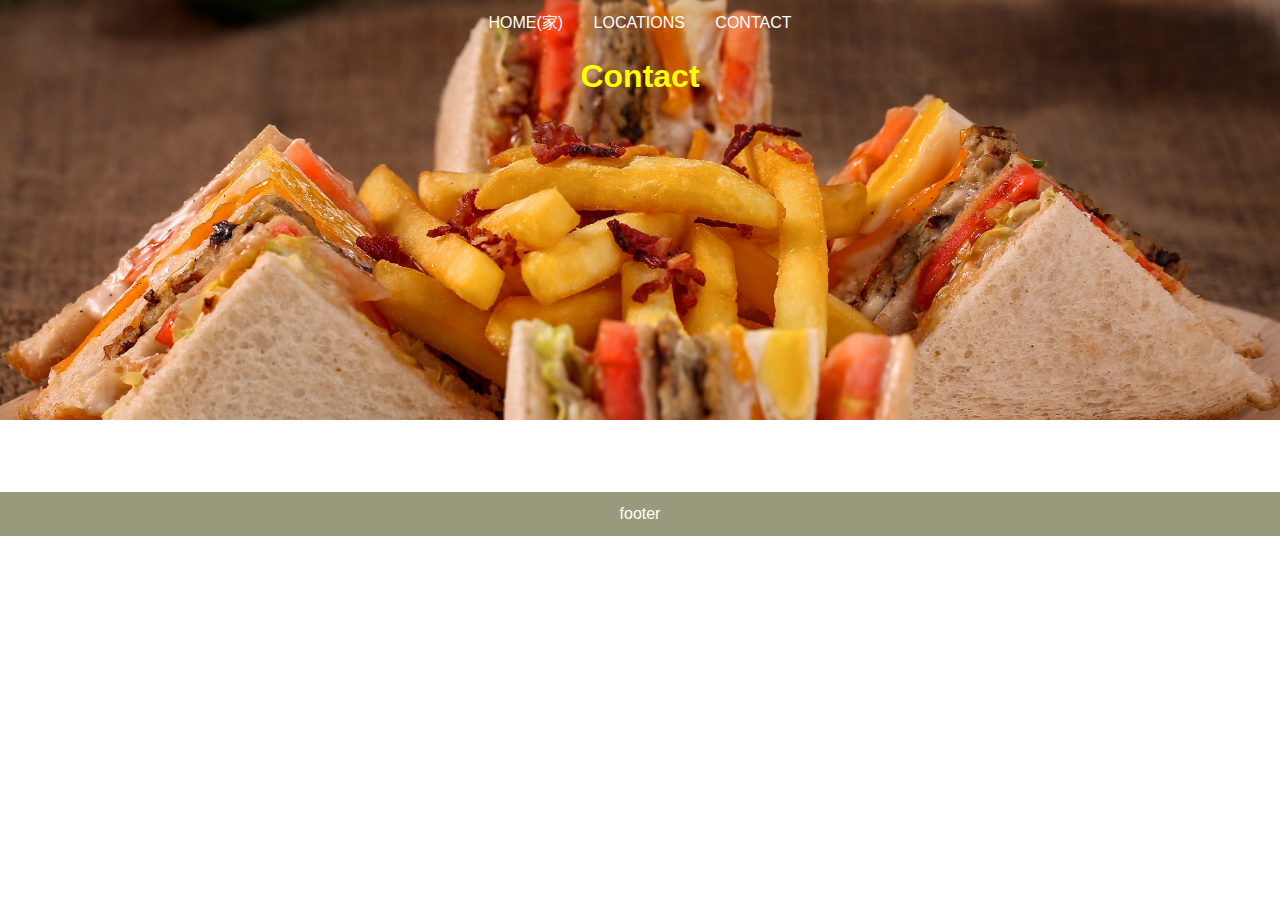
<file: pages/contact.html>
<!DOCTYPE html>
<html>

<head>
    <title>My Page!</title>
    <link rel="stylesheet" href="../style.css">
</head>

<body>
    <!-- <p>Hi im a paragraph <strong>strong</strong> of text</p>
        <p><button>I'm a button</button></p>
        <h1>Hi im a<br/> paragraph of text</h1>
        <h2>html head title body p strong em h1~h6</h2>
        <ol>
            <li>Study ul or ol</li>
            <li>I'm an item</li>
        </ol> -->

    <header>
        <nav>
            <ul>
                <li><a href="../index.html">Home(家)</a></li>
                <li><a href="locations.html">Locations</a></li>
                <li><a href="contact.html">Contact</a></li>
            </ul>

            <h1>Contact</h1>
    </header>
    <section>
        <div>a</div>
        <div>b</div>
        <div>c</div>

    </section>
    <section>lower-section</section>
    <footer>footer</footer>
</body>

</html>
</file>
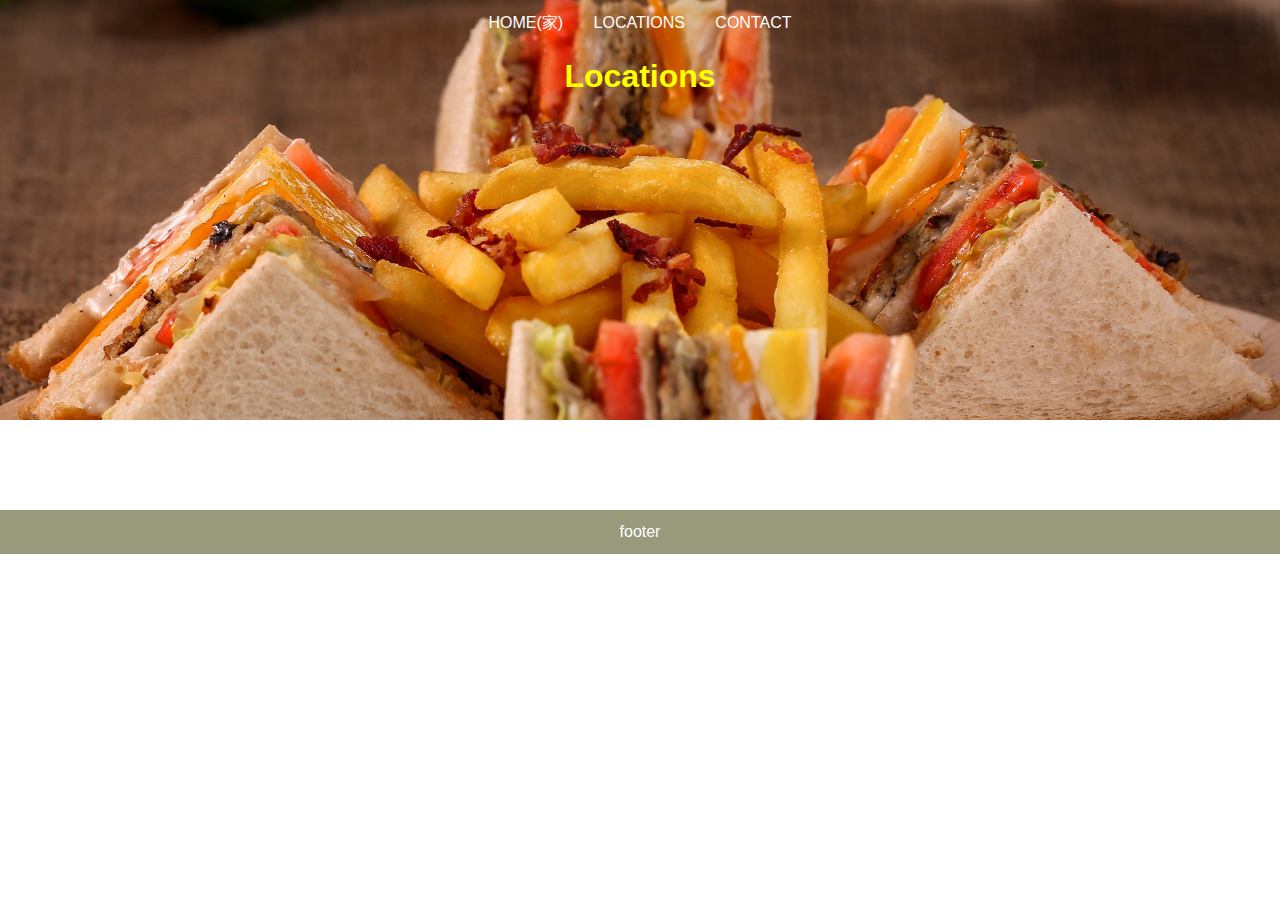
<file: pages/locations.html>
<!DOCTYPE html>
<html>

<head>
    <title>My Page!</title>
    <link rel="stylesheet" href="../style.css">
 
</head>

<body>
    <!-- <p>Hi im a paragraph <strong>strong</strong> of text</p>
        <p><button>I'm a button</button></p>
        <h1>Hi im a<br/> paragraph of text</h1>
        <h2>html head title body p strong em h1~h6</h2>
        <ol>
            <li>Study ul or ol</li>
            <li>I'm an item</li>
        </ol> -->

    <header>
        <nav>
            <ul>
                <li><a href="../index.html">Home(家)</a></li>
                <li><a href="locations.html">Locations</a></li>
                <li><a href="contact.html">Contact</a></li>
            </ul>

            <h1>Locations</h1>
    </header>
    <section>
        <div>Section a</div>
        <div>Section b</div>
        <div>Section c</div>

    </section>
    <section>
        <div>Section d</div>
        <div>Section e</div>
    </section>
    <footer>footer</footer>
</body>

</html>
</file>
<file: style.css>
/* body{
    background:rgba(196, 196, 196, 0.705);
    font-family: Arial, Helvetica, sans-serif;
    color:white;
}
h1{
    color:red;
}
h2{
    color:rgb(87, 90, 90);
    opacity: 0.5;
}
button{
    background: gray;
    border:none;
    color:hotpink;
} */
body {
    background: white;
    color: white;
    font-family: 'Franklin Gothic Medium', 'Arial Narrow', Arial, sans-serif;
    margin: 0;
    padding: 0;
}
/* HEADER */
header {
    background-color: black;
    background-image: url("image/hero.jpg");
    background-size: 100%;
    background-position: center;
    color: yellow;
    padding: 10px;
    height: 400px;
    text-align: center;
}
header a {
    color:white;
    text-decoration: none;
    text-transform: uppercase;
    margin-top: 40px;
}

header .mobile {
    display: none;
}

header .logo a{
    background-image: url("image/logo.png");
    background-size: 300px;
    background-repeat: no-repeat;
    display: inline-block;
    height: 80px;
    position: relative;
    text-indent: -999999px;
    top: -30px;
    width: 300px;
    
}


nav ul {
    margin: 0;
    padding: 0;
    list-style-type: none;
}

nav  li {
    border-radius: 3px;
    display: inline-block;
    margin-left: 20px;
    padding: 3px;
}

li:hover{
    background-color: red;
}
li:first-child{
    margin-left: 0;
}
/* RESPONSIVE RULES */
@media screen and (max-width: 704px){
    header {
        height: 200px;
    }
    header .desktop {
        display: none;
    }
    header .mobile {
        display: inline-block;
    }

}
/* FEATUER */
.features {
    background: white;
    color: gray;
    padding: 20px;
    display: flex;
    flex-direction: row;
    flex-wrap: wrap;
    
}
.features figure {
    width: 200px;
    padding: 5px;
    margin:auto;
    text-transform: uppercase;
    text-align: center;
    
}
.features figure img {
    border: 1px solid white;
    width: 200px;
    border-radius: 50%;
    height: 200px;
    box-shadow: gray 0 0 10px;
}

/* RESPONSIVE RULES */
/* @media screen and (max-width: 704px){
    .features {
    display: block;
    }
}

section.feature-box {
    display:flex;

}
.feature-box div{
    width: 100%;
    margin:1px;
    
}
.feature-box.sales div {
    background: rgba(226, 43, 43, 0.788);
}
.feature-box.closeouts div {
    background: rgba(46, 43, 226, 0.788);
}




a {
    text-decoration: none;
}

a:hover{
    text-decoration: underline;
} */

/* FOOTER */
footer {
    background-color: rgb(153, 153, 123);
    color: white;
    padding: 13px;
    text-align: center;
}

footer img{
    width: 20px;
    height: 20px;
    position: relative;
    top: 5px;
}
#frank{
    font-size: 100%;
}


/*图片测试*/
.hide{
    display: none;
}
img{
    width: 200px;
}
</file>
